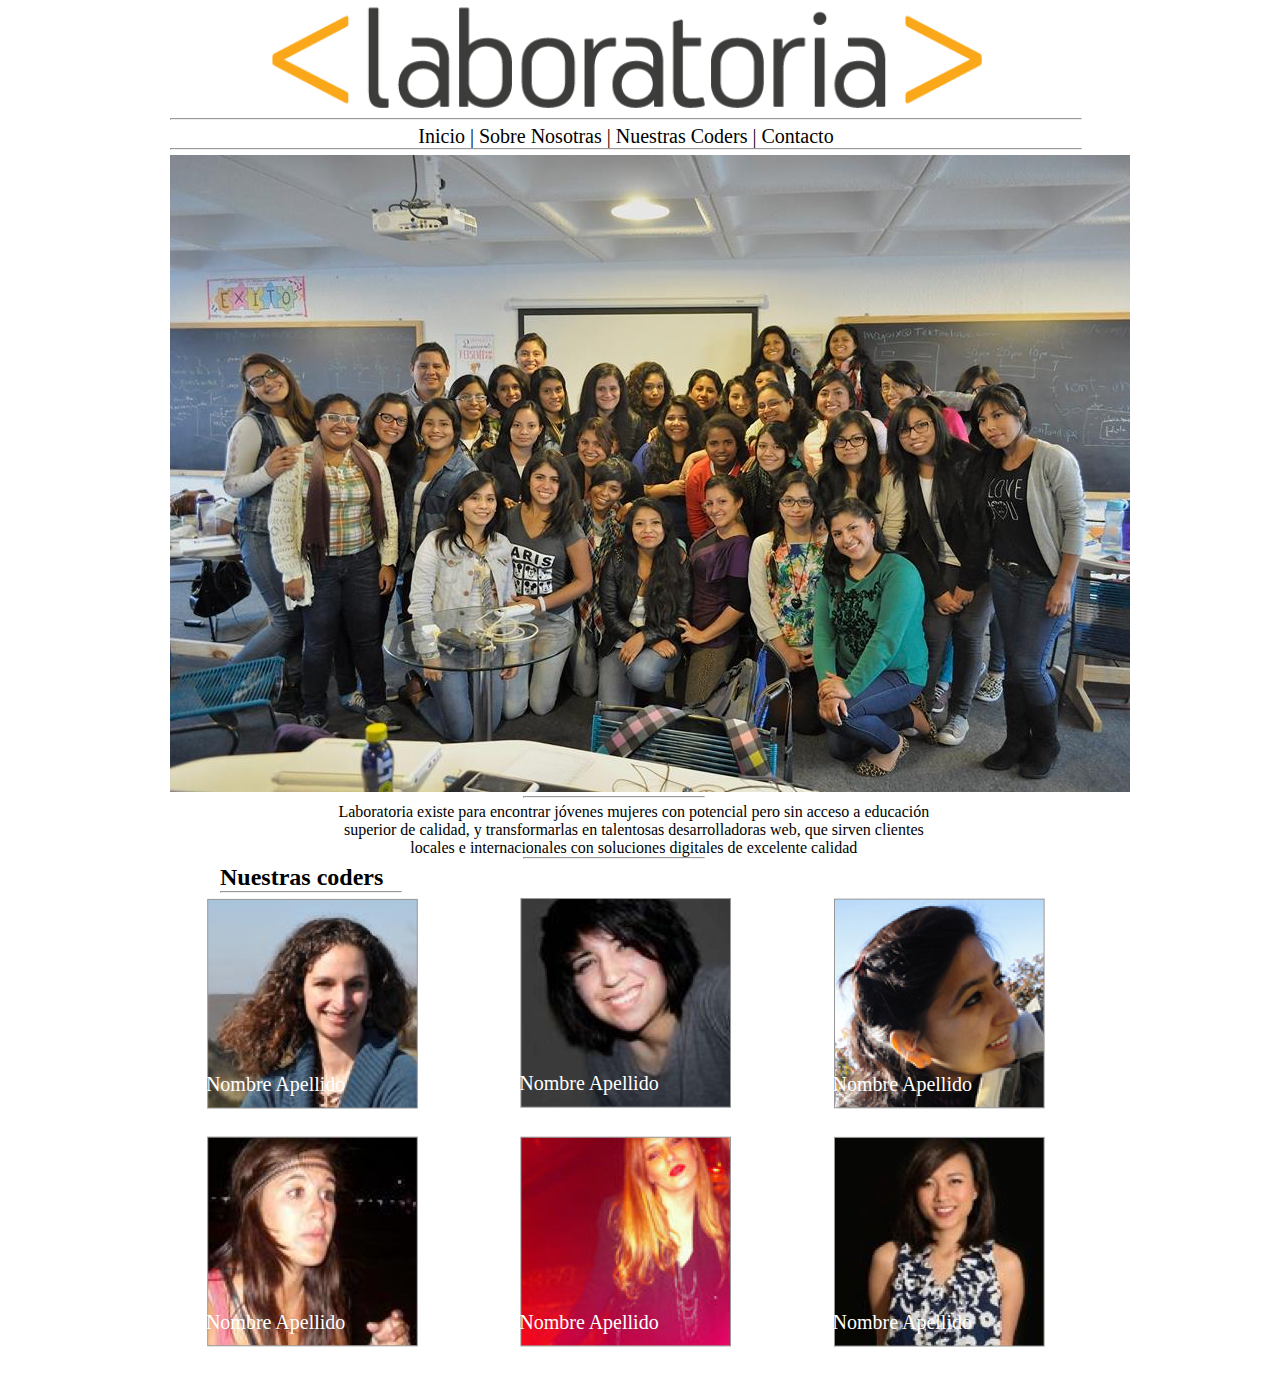
<file: index.html>
<!DOCTYPE html>
<html>
	<head>
		<meta charset="UTF-8">
	<title>Nuestras Coders</title>
	<link rel="stylesheet" type="text/css" href="css/main.css">
	<link rel="stylesheet" type="text/css" href="css/grid-system.css">
	<link rel="shortcut icon" href="favicon.ico"><!-- Ingresa tu código aqui -->
	</head>
	<body>
	<div class="container">

		
		<!-- Imagen Laboratorio de Cabecera -->
		<div class="row">
			<div class="col-12 text-center">
				<img src="img/logo.png" alt="logo laboratoria" class="img"> 
			</div>
		</div>

		<!-- Linea para inicio de MENU -->
		<div class="row">
			<div class="col-12">
				<hr> 
			</div>
		</div>

		<!-- Menu -->
		<div class="row">
			<div class="col-12 text-center">
				<p> <a href="#">Inicio</a> | <a href="#">Sobre Nosotras</a> | <a href="#">Nuestras Coders</a> | <a href="#">Contacto</a></p>
			</div>
		</div>
		
		<!-- Linea fin MENU -->
		<div class="row">
			<div class="col-12">
				<hr> 
			</div>
		</div>

		<!-- Foto Laboratoria -->
		<div class="row">
			<div class="col-12">
				<img src="img/grupal.jpg"alt="grupo laboratoria"> 
			</div>
		</div>
	
		<!-- Linea Inicio decora parrafo -->
		<div class="row move50">
			<div class="col-12">
				<hr class="hr2">
			</div>
		</div>

		<!-- Parrafo Laboratoria -->
		<div class="row">
			<div class="col-8 text-center moveRight">
				Laboratoria existe para encontrar jóvenes mujeres con potencial pero sin acceso a educación superior de calidad, y transformarlas en talentosas desarrolladoras web, que sirven clientes locales e internacionales con soluciones digitales de excelente calidad
			</div>
		</div>
		
		<!-- Linea Fin decora parrafo -->
		<div class="row move50">
			<div class="col-12">
				<hr class="hr2">
			</div>
		</div>

		<!--Titulo perfil coders -->

		<div class="row">
			<div class="col-12">
				<h2 class="margin-bottom">Nuestras coders</h2>
			</div>
		</div>

		<!--Linea decora titulo subrayado-->
		<div class="row">
			<div class="col-12">
				<hr class="hr2 margin-left margin-bottom">
			</div>
		</div>



		<!--Primera Linea de fotos -->
		<div class="row">
			<div class="col-4 text-center">
				<a href="coder-detail.html">
					<img src="img/profile-1.png" alt="Foto Alumna">
				</a>
				<p class="nombre">Nombre Apellido</p>
			</div>
			<div class="col-4 text-center">
				<img src="img/profile-2.png" alt="Foto Alumna">
				<p class="nombre">Nombre Apellido</p>		
			</div>
			<div class="col-4 text-center">
				<img src="img/profile-3.png" alt="Foto Alumna">
				<p class="nombre">Nombre Apellido</p>
			</div>
		</div>

		<!--Segunda Linea de fotos -->
		<div class="row">
			<div class="col-4 text-center">
				<img src="img/profile-4.png" alt="Foto Alumna">
				<p class="nombre">Nombre Apellido</p>
			</div>
			<div class="col-4 text-center">
				<img src="img/profile-5.png" alt="Foto Alumna">
				<p class="nombre">Nombre Apellido</p>
			</div>
			<div class="col-4 text-center">
				<img src="img/profile-6.png" alt="Foto Alumna">
				<p class="nombre">Nombre Apellido</p>
			</div>
		</div>


	</div><!--Termina container -->
		

		
		
	

	</body>
</html>
</file>
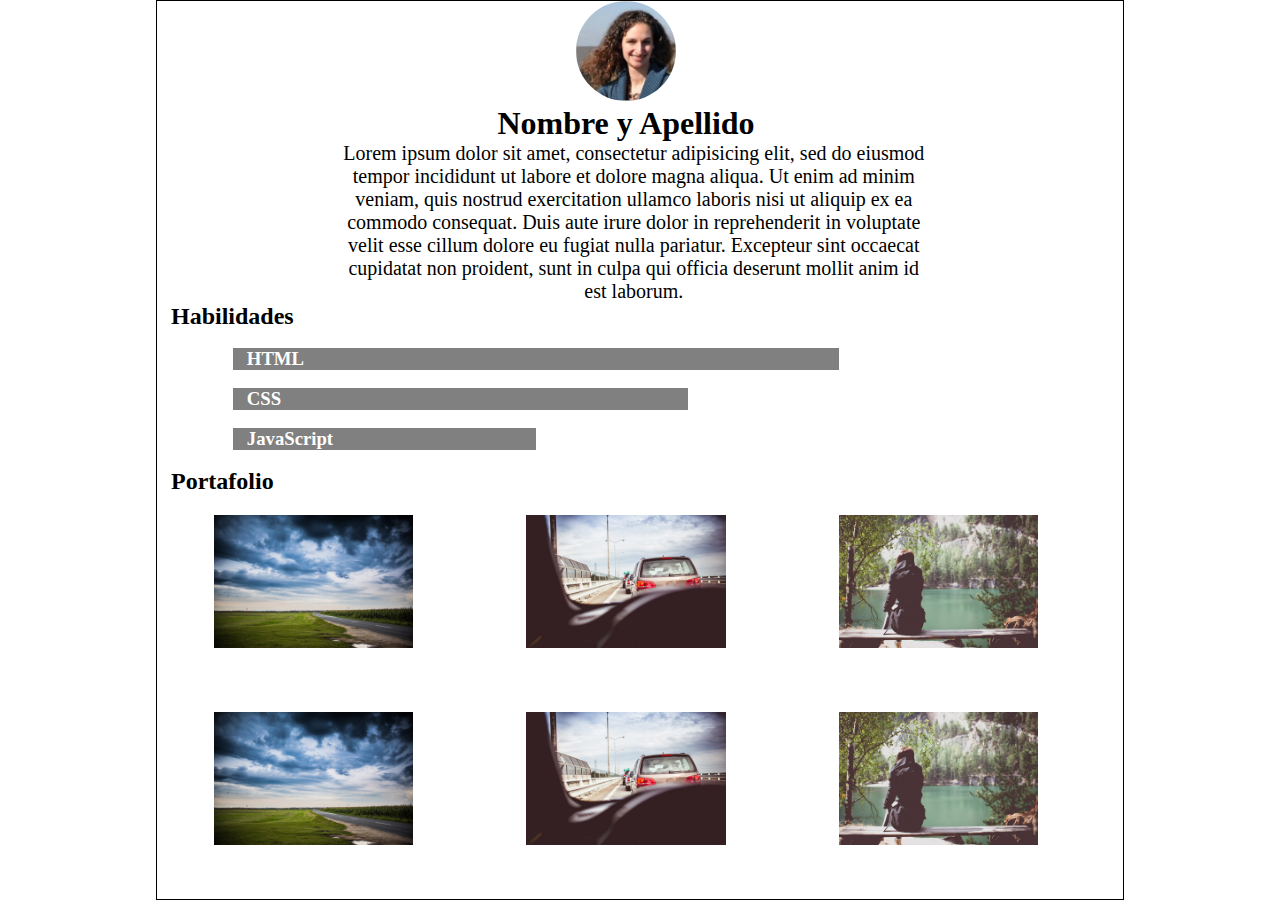
<file: coder-detail.html>
<!DOCTYPE html>
<html lang="en">
<head>
	<meta charset="UTF-8">
	<title>Detalle Coder</title>
	<link rel="stylesheet" type="text/css" href="css/main.css">
	<link rel="stylesheet" type="text/css" href="css/grid-system.css">
	<link rel="shortcut icon" href="favicon.ico"><!-- Ingresa tu código aqui -->
</head>
<body>
	<div class="container border">

		<div class="row">
			<div class="col-12 text-center">
				<img src="img/profile-1.png" alt="Foto Alumna" class="round">
			</div>
		</div>


		<div class="row">
			<div class="col-12 text-center">
				<h1>Nombre y Apellido</h1>
			</div>
		</div>

		<div class="row">
			<div class="col-8 text-center moveRight">
				<p>
					Lorem ipsum dolor sit amet, consectetur adipisicing elit, sed do eiusmod tempor incididunt ut labore et dolore magna aliqua. Ut enim ad minim veniam, quis nostrud exercitation ullamco laboris nisi ut aliquip ex ea commodo consequat. Duis aute irure dolor in reprehenderit in voluptate velit esse cillum dolore eu fugiat nulla pariatur. Excepteur sint occaecat cupidatat non proident, sunt in culpa qui officia deserunt mollit anim id est laborum.
				</p>
			</div>
		</div>

		<div class="row">
			<div class="col-12 text-left">
				<h2>Habilidades</h2>
			</div>
		</div>

		<div class="row">
			<div class="col-12">
				<br>
			</div>
		</div>

		<div class="row">
			<div class="col-12">
				<div class="row">
					<div class="col-1">	
					</div>
					<div class="col-8 text-left sombra">	
						<h3>HTML</h3>
					</div>
				</div>
			</div>
		</div>
		

		<div class="row">
			<div class="col-12">
				<br>
			</div>
		</div>

		<div class="row">
			<div class="col-12">
				<div class="row">
					<div class="col-1">	
					</div>
					<div class="col-6 text-left sombra">	
						<h3>CSS</h3>
					</div>
				</div>
			</div>
		</div>
		

		<div class="row">
			<div class="col-12">
				<br>
			</div>
		</div>

		<div class="row">
			<div class="col-12">
				<div class="row">
					<div class="col-1">	
					</div>
					<div class="col-4 text-left sombra">	
						<h3>JavaScript</h3>
					</div>
				</div>
			</div>
		</div>

		<div class="row">
			<div class="col-12 text-left">
				<br>
			</div>
		</div>

		<div class="row">
			<div class="col-12 text-left">
				<h2>Portafolio</h2>
			</div>
		</div>


		<div class="row">
			<div class="col-4 text-center">
				<img src="img/p5.jpg" alt="" class="tamano espacio">
			</div>
			<div class="col-4 text-center">
				<img src="img/p6.jpg" alt="" class="tamano espacio">	
			</div>
			<div class="col-4 text-center">
				<img src="img/p8.jpg" alt="" class="tamano espacio">
			</div>
		</div>

		<div class="row ">
			<div class="col-4 text-center">
				<img src="img/p5.jpg" alt="" class="tamano espacio">
			</div>
			<div class="col-4 text-center">
				<img src="img/p6.jpg" alt="" class="tamano espacio">	
			</div>
			<div class="col-4 text-center">
				<img src="img/p8.jpg" alt="" class="tamano espacio">
			</div>
		</div>

		

	</div>
	
</body>
</html>
</file>
<file: css/main.css>
a{
	text-decoration: none;
	color:black;
}

.hr2{
	width:20%;
	color:black;
	size:3;
}


p{
	text-align: center;
	font-size: 20px;
}

.img{
	width: 80%;
	height: 3%;
}


/*perfil coders*/
.left{
	align:left;
}
.nombre{
	position: relative;
	bottom: 40px;
	right: 110px;
	text-align: right;
	color: white;
}
.moveRight{
	position: relative;
	left: 17.5%

}

.move50{
	position: relative;
	left: 37.5%;

}

.margin-left{
	margin-left: 10px;

}

.margin-bottom{
	margin-left: 50px;

}

.round{
	height: 100px;
	widht:100px;
	border-radius: 50%;
}

.sombra{
	background: gray;
	color: white;
}

.tamano
{
	width: 70%;
	height: 55%;
}

.border{
	border: 1px black solid;
	margin: 100px 50px;
	width: 80%;
	height: 900px;
}

.espacio{
	margin: 20px 20px 40px 20px;
}
</file>
<file: css/grid-system.css>
* {
box-sizing: border-box;
margin: 0;
padding: 0;
}
.text-center {
text-align: center;
}
.text-right {
text-align: right;
}
.text-left {
text-align: left;
}
/* Grid system */
.container {
width: 968px;
padding-left: 14px; 
padding-right: 14px;
margin: 0px auto;
position: relative;
}
.container-fluid {
width: 100%;
}
.row {
width: 100%;
margin-left: -14px;
margin-right: -14px;
}
.row:before, .row:after{
content: " ";
display: table;
}

.
 {
clear: both;
}

[class*="col-"] {
min-height: 7px;
padding: 0 14px;
float: left;
}
.col-1 {
/* (1 / 12) x 100 */
width: 8.333333%;
}
.col-2 {
/* (2 / 12) x 100 */
width: 16.666667%;
}
.col-3 {
/* (3 / 12) x 100 */
width: 25%;
}
.col-4 {
/* (4 / 12) x 100 */
width: 33.333333%;
}
.col-5 {
/* (5 / 12) x 100 */
width: 41.666667%;
}
.col-6 {
/* (6 / 12) x 100 */
width: 50%;
}
.col-7 {
/* (7 / 12) x 100 */
width: 58.333333%;
}
.col-8 {
/* (8 / 12) x 100 */
width: 66.666667%;
}
.col-9 {
/* (9 / 12) x 100 */
width: 75%;
}
.col-10 {
/* (10 / 12) x 100 */
width: 83.333333%;
}
.col-11 {
/* (11 / 12) x 100 */
width: 91.666667%;
}
.col-12 {
/* (12 / 12) x 100 */
width: 100%;
}
</file>
